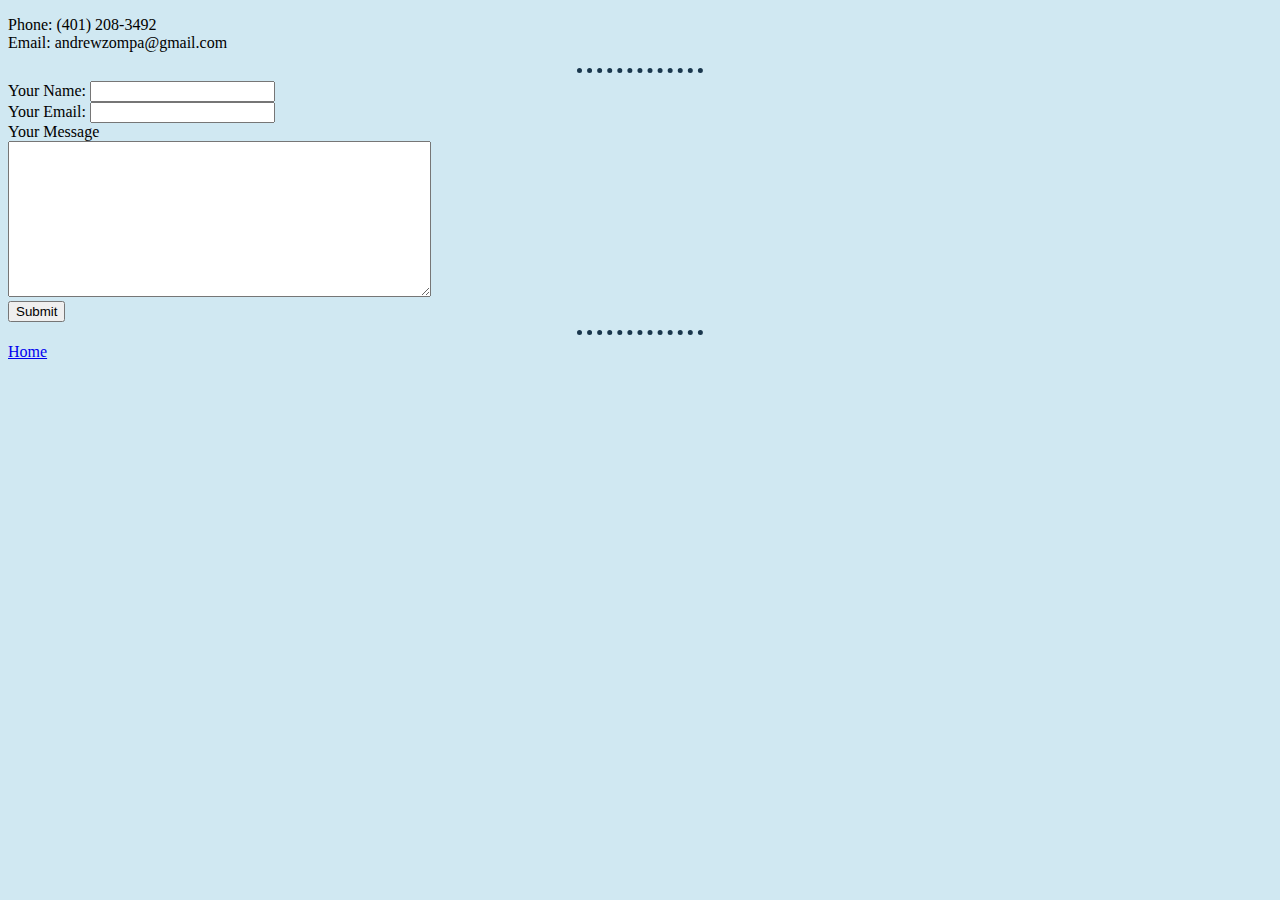
<file: contact.html>
<!DOCTYPE html>
<html lang="en" dir="ltr">

<head>
  <meta charset="utf-8">
  <title>Contact</title>
  <link rel="stylesheet" href="css/styles.css">

</head>

<body>
  <p>Phone: (401) 208-3492 <br />Email: andrewzompa@gmail.com</p>
  <hr>

  <form action="mailto:andrewzompa@gmail.com" method="post" enctype="text/plain">
    <label for="">Your Name:</label>
    <input type="text" name="yourName" value=""><br>
    <label for="">Your Email:</label>
    <input type="email" name="yourEmail" value=""><br>
    <label for="">Your Message</label><br>
    <textarea name="yourMessage" rows="10" cols="50"></textarea><br>
    <input type="submit" name="Submit">


  </form>
  <hr>
  <a href="index.html">Home</a> <br>

</body>

</html>
</file>
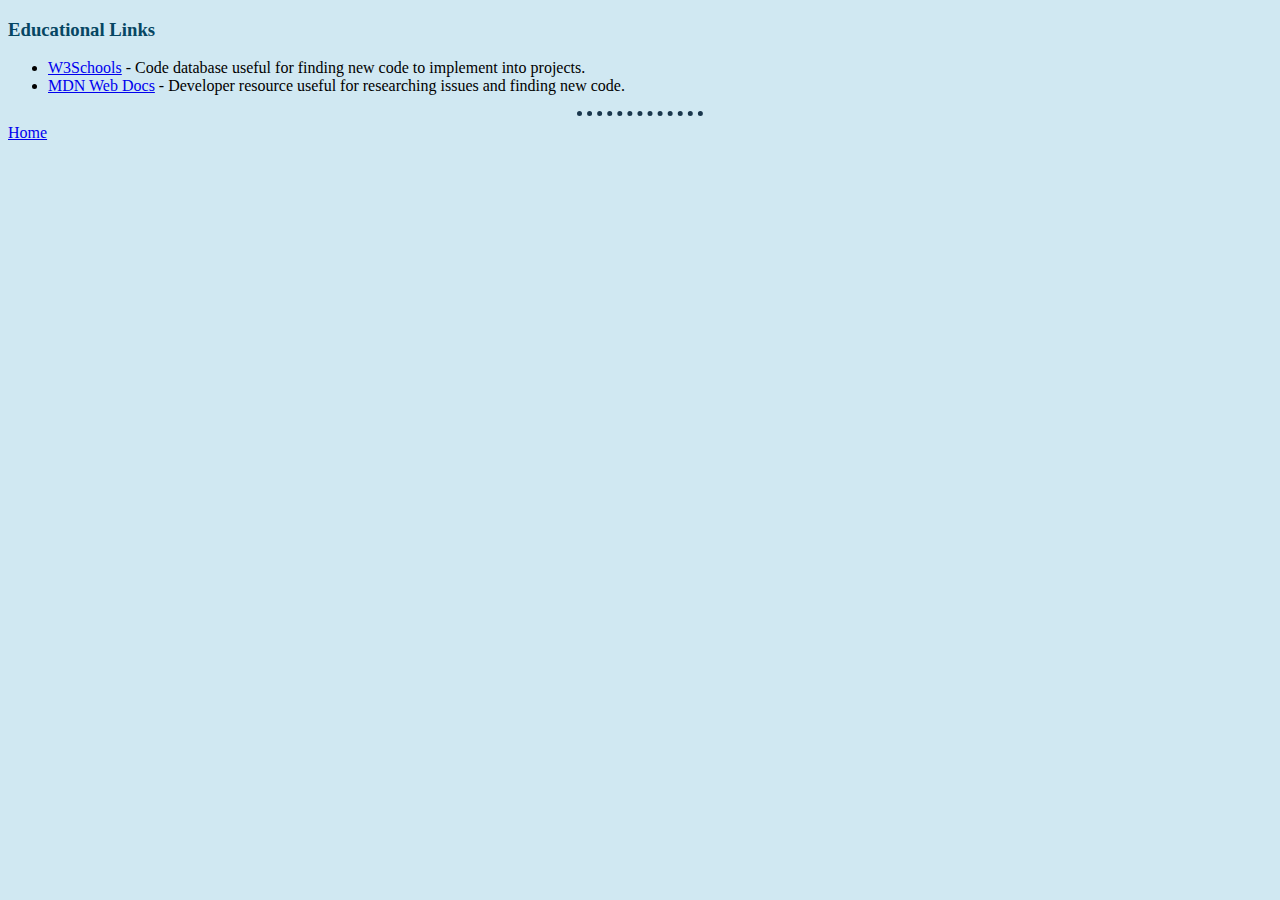
<file: education.html>
<!DOCTYPE html>
<html lang="en" dir="ltr">

<head>
  <meta charset="utf-8">
  <title>Education</title>
  <link rel="stylesheet" href="css/styles.css">

</head>

<body>
  <h3>Educational Links</h3>
  <ul>
    <li><a href="https://www.w3schools.com/" target="_blank">W3Schools</a> - Code database useful for
      finding new code to implement into projects.</li>

    <li><a href="https://developer.mozilla.org/en-US/" target="_blank">MDN Web Docs</a> - Developer resource
      useful for researching issues and finding new code. </li>
  </ul>
  <hr>
  <a href="index.html">Home</a>
</body>

</html>
</file>
<file: css/styles.css>
body{
background-color: #D0E8F2;


}

hr {

border-style: dotted none none none;
border-color: #1A374D;
border-width: 5px;

width: 10%;
}


h3{

  color: #064663;


}


h1{


  color: #064663;


}
</file>
